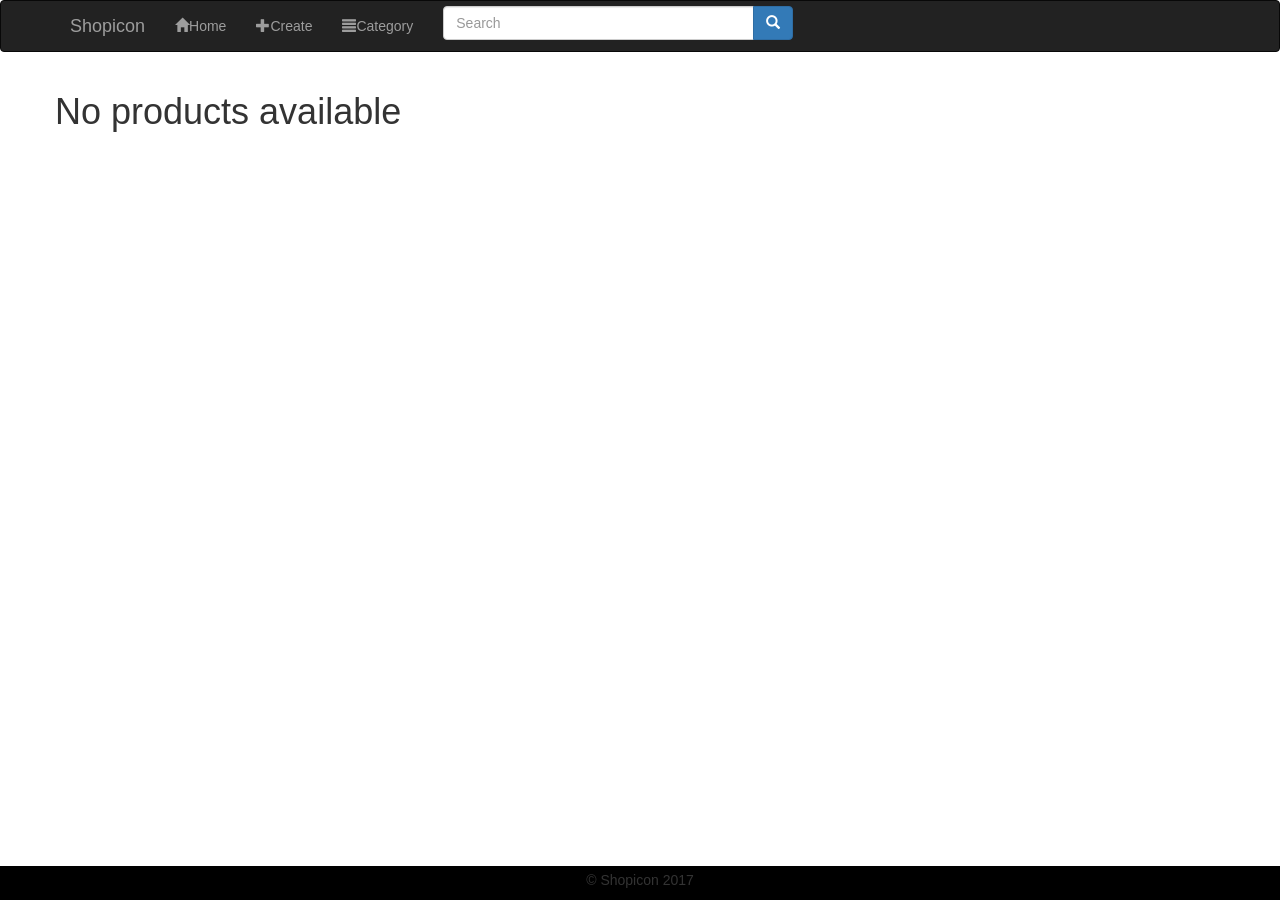
<file: index/index.html>
<!DOCTYPE html>
<html lang="en">
<head>
<meta charset="utf-8">
<meta http-equiv="X-UA-Compatible" content="IE=edge">
<meta name="viewport" content="width=device-width, initial-scale=1">
<title>Example of Bootstrap 3 Carousel</title>
<link rel="stylesheet" href="https://maxcdn.bootstrapcdn.com/bootstrap/3.3.7/css/bootstrap.min.css">


<style type="text/css">
</style>
<script type="text/javascript">

</script>
<link rel="stylesheet" href="css/index.css">
</head>
<body>
        <nav id="myNavbar" class="navbar navbar-default navbar-inverse" role="navigation">
                <!-- Brand and toggle get grouped for better mobile display -->
                <div class="container">
                    <div class="navbar-header">
                        <button type="button" class="navbar-toggle" data-toggle="collapse" data-target="#navbarCollapse">
                            <span class="sr-only">Toggle navigation</span>
                            <span class="icon-bar"></span>
                            <span class="icon-bar"></span>
                            <span class="icon-bar"></span>
                        </button>
                        <a class="navbar-brand" href="../index/index.html">Shopicon</a>
                    </div>
                    <!-- Collect the nav links, forms, and other content for toggling -->
                    <div class="collapse navbar-collapse" id="navbarCollapse">
                            <ul class="nav navbar-nav">
                                    <li><a href="../index/index.html"><span class="glyphicon glyphicon-home"></span>Home</a></li>
                                    <li><a href="../create/create.html"><span class="glyphicon glyphicon-plus"></span>Create</a></li>
                                    <li class="dropdown"><a class="dropdown-toggle" data-toggle="dropdown" href="#"><span class="glyphicon glyphicon-align-justify float-right"></span>Category</a>
                                        <ul class="dropdown-menu category-list" style="z-index:10000;">
                                        </ul>
                                    </li>
                                    
                                    
                                    
                            </ul>
                            <form id="search"> 
                                <div class="row">
                                  <div class="col-xs-6 col-md-4">
                                    <div class="input-group">
                                 <input type="text" class="form-control" placeholder="Search" id="txtSearch"/>
                                 <div class="input-group-btn">
                                      <button class="btn btn-primary" type="submit">
                                      <span class="glyphicon glyphicon-search"></span>
                                      </button>
                                 </div>
                                 </div>
                                  </div>
                                </div>
                              </form>
                    </div>
                </div>
            </nav>
           
<div class="container list">
    <div class="row">
    <h1> No products available</h1>    
    </div>
</div>



<div class="container-fluid show">
 
 <span class="close">X</span>
 <div class=" container-fluid">
    <section class="row">
        <div class="col-lg-8 col-md-8 col-sm-8 col-xs-12">
            <div class="show-content">
                <div class="container">
                    <img src="[data-uri]" class="img-rounded"/>
                </div>
            </div>
        </div>
        <div class="col-lg-4 col-md-4 col-sm-4 col-xs-12">
            <div class="show-desc">
                  <div class="container-fluid">
                    <div class="row">
                            <div class="col-lg-12 col-md-12">
                                <div class="show-desc-content text-center">
                                    <h2 id="pname">Product Name</h2> 
                                    <h4 id="pdesc">Description :  Description Description : Description : Description : Description Description : Description : Description : Description Description : Description : Description : Description : </h4>
                                </div>
                            </div>
                        </div>
                  </div>
                  <div class="conatiner-fluid">
                        <div class="row">
                            
                            <div class="col-lg-12 col-md-12">
                                    <div class="show-desc-controls">
                                        <br/>
                                        <input type="hidden" value="" id="showid"/>
                                        <div class="btn btn-info btn-block" id="showedit">
                                            <span class="glyphicon glyphicon-edit"></span> Edit Product
                                        </div>
                                        <div class="btn btn-danger btn-block" id="showdelete">
                                            <span class="glyphicon glyphicon-remove"> </span> Delete  Product
                                        </div>
                                    </div>
                            </div>
                        </div>
                  </div>
            </div>
        </div>
    </section>
 </div>
</div>
<nav class="nav navbar-default navbar-fixed-bottom text-center footer">
    <p>&copy Shopicon 2017</p>

</nav>
<script src="https://ajax.googleapis.com/ajax/libs/jquery/1.12.4/jquery.min.js"></script>
<script src="https://maxcdn.bootstrapcdn.com/bootstrap/3.3.7/js/bootstrap.min.js"></script>
<script type="text/javascript" src="js/index.js"></script>

<script type="text/javascript" src="../js/product.js"></script>
<script type="text/javascript" src="../js/httpClient.js"></script>
</body>
</html>
</file>
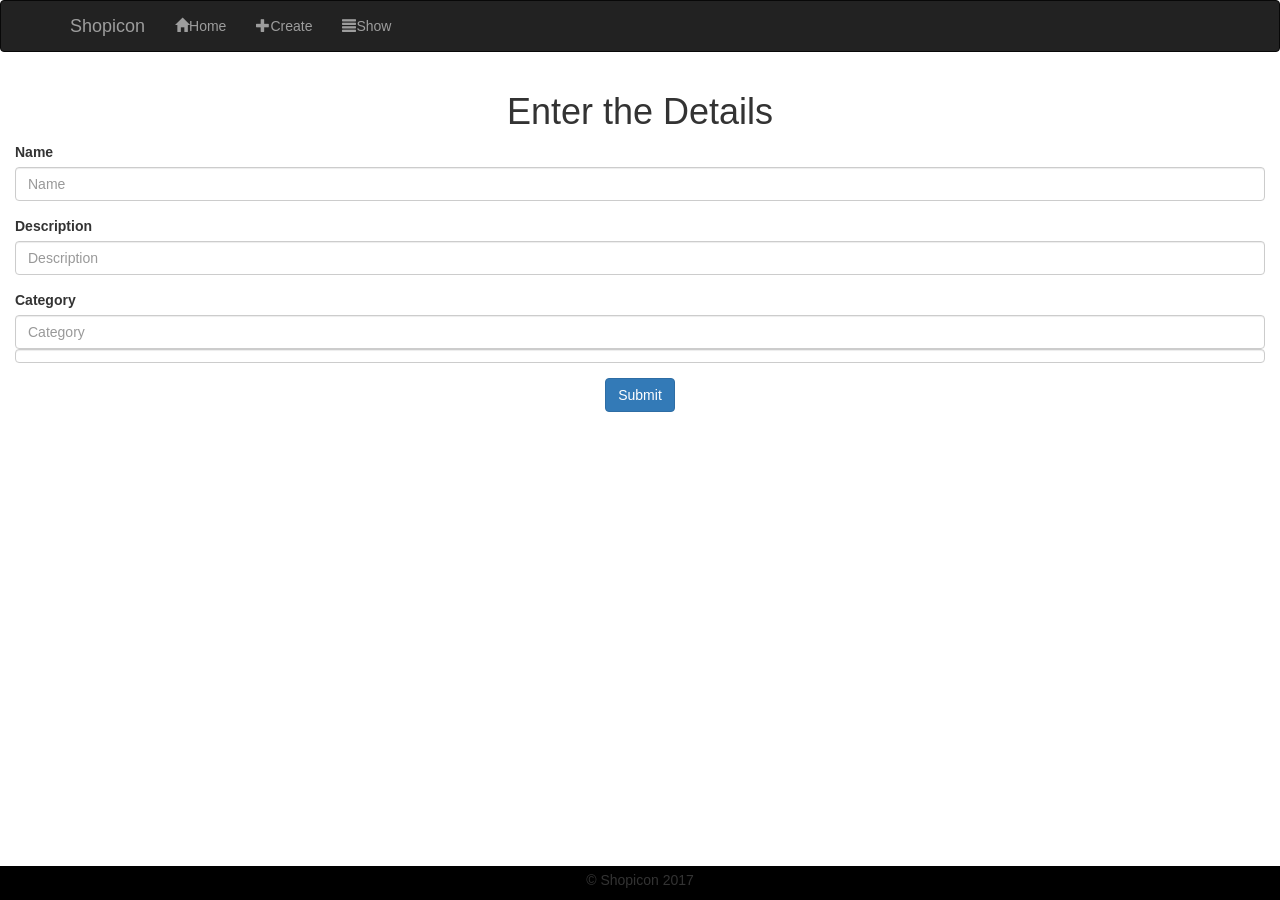
<file: create/create.html>
<!DOCTYPE html>
<html lang="en">
<head>
<meta charset="utf-8">
<meta http-equiv="X-UA-Compatible" content="IE=edge">
<meta name="viewport" content="width=device-width, initial-scale=1">
<title>Example of Bootstrap 3 Carousel</title>
<link rel="stylesheet" href="https://maxcdn.bootstrapcdn.com/bootstrap/3.3.7/css/bootstrap.min.css">
<script src="https://ajax.googleapis.com/ajax/libs/jquery/1.12.4/jquery.min.js"></script>
<script src="https://maxcdn.bootstrapcdn.com/bootstrap/3.3.7/js/bootstrap.min.js"></script>


<style type="text/css">

body {
    padding-bottom: 5%;

}


.footer
{
    background: black;
    padding-top: 4px;
}

.category-list{
}

.category-list li{
    list-style-type:none;
    padding-left : 10px;
    border:1px solid grey;
}


</style>
</head>
<body>
        <nav id="myNavbar" class="navbar navbar-default navbar-inverse" role="navigation">
                <!-- Brand and toggle get grouped for better mobile display -->
                <div class="container">
                    <div class="navbar-header">
                        <button type="button" class="navbar-toggle" data-toggle="collapse" data-target="#navbarCollapse">
                            <span class="sr-only">Toggle navigation</span>
                            <span class="icon-bar"></span>
                            <span class="icon-bar"></span>
                            <span class="icon-bar"></span>
                        </button>
                        <a class="navbar-brand" href="../index/index.html">Shopicon</a>
                        </div>
                        <!-- Collect the nav links, forms, and other content for toggling -->
                        <div class="collapse navbar-collapse" id="navbarCollapse">
                                <ul class="nav navbar-nav">
                                    <li><a href="../index/index.html"><span class="glyphicon glyphicon-home"></span>Home</a></li>
                                    <li><a href="../create/create.html"><span class="glyphicon glyphicon-plus"></span>Create</a></li>
                                    <li><a href="../index/index.html"><span class="glyphicon glyphicon-align-justify"></span>Show</a></li>
                                    
                                    
                                </ul>
                        </div>
                    </div>
                </nav>

    <div class="container-fluid">
    <h1 class="text-center"> Enter the Details </h1>
    <form action="localhost/create/">
            <div class="form-group">
                <label for="inputName">Name </label>
                <input type="text" class="form-control" id="inputName" placeholder="Name"/>
            </div>
            <div class="form-group">
                <label for="inputDescription">Description </label>
                <input type="textarea" class="form-control" id="inputDescription" placeholder="Description"/>
            </div>
            <div class="form-group">
                    <label for="inputCategory">Category </label>
                    <input type="text" class="form-control" id="inputCategory" placeholder="Category"/>
                    <ol class="form-control category-list" style="height:auto;" >
                            
                    </ol>
            </div>
            <div class="form-group text-center">
                    <div class="btn btn-primary submit">Submit</div>
            </div>
    </form>
</div>           


<nav class="nav navbar-default navbar-fixed-bottom text-center footer">
    <p>&copy Shopicon 2017</p>
</nav>
<script src="js/create.js"></script>
<script src="../js/product.js"></script>
<script src="../js/httpClient.js"></script>
</body>
</html>
</file>
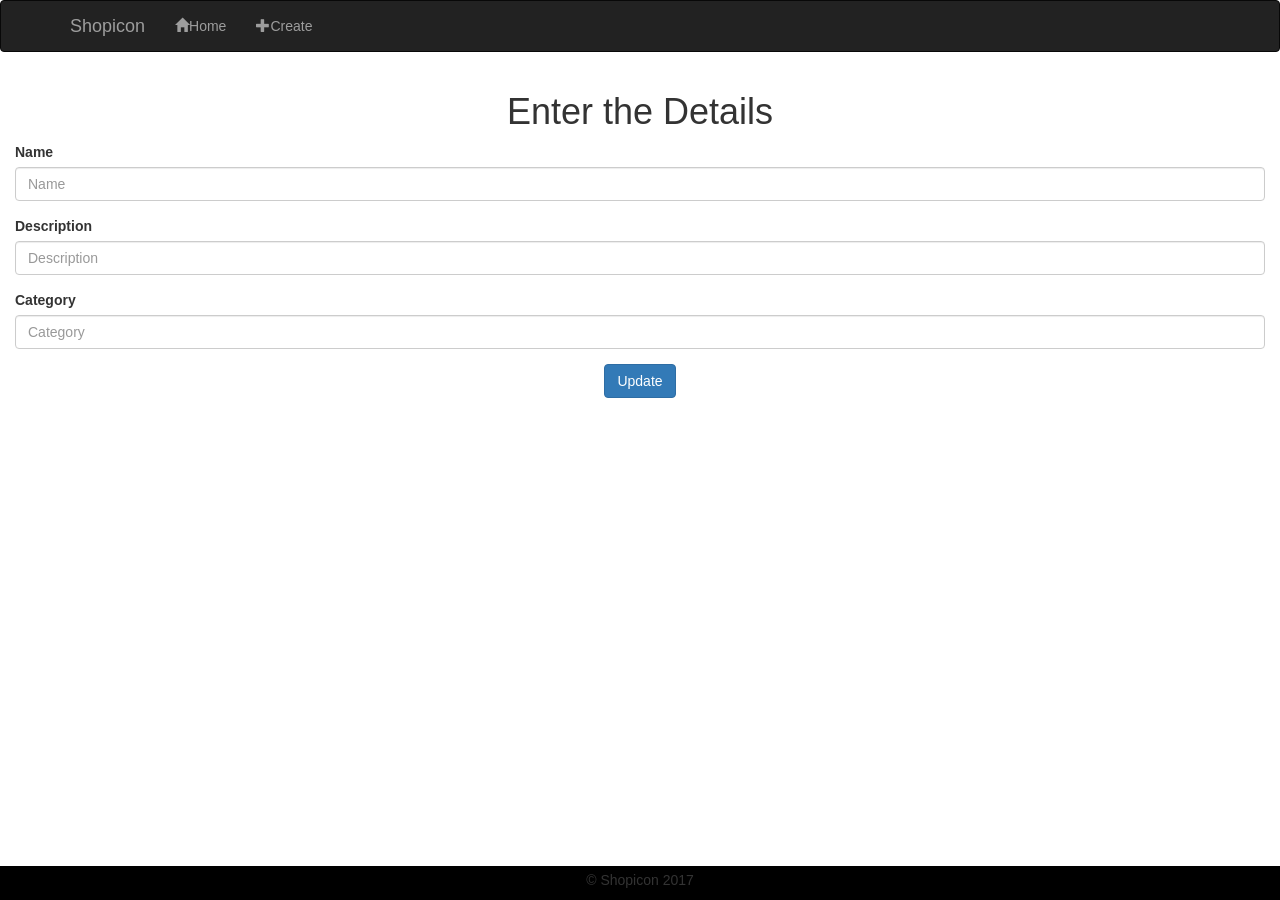
<file: edit/edit.html>
<!DOCTYPE html>
<html lang="en">
<head>
<meta charset="utf-8">
<meta http-equiv="X-UA-Compatible" content="IE=edge">
<meta name="viewport" content="width=device-width, initial-scale=1">
<title>Example of Bootstrap 3 Carousel</title>
<link rel="stylesheet" href="https://maxcdn.bootstrapcdn.com/bootstrap/3.3.7/css/bootstrap.min.css">
<script src="https://ajax.googleapis.com/ajax/libs/jquery/1.12.4/jquery.min.js"></script>
<script src="https://maxcdn.bootstrapcdn.com/bootstrap/3.3.7/js/bootstrap.min.js"></script>

<style type="text/css">

body {
    padding-bottom: 5%;

}


.footer
{
    background: black;
    padding-top: 4px;
}


</style>
</head>
<body>
        <nav id="myNavbar" class="navbar navbar-default navbar-inverse" role="navigation">
                <!-- Brand and toggle get grouped for better mobile display -->
                <div class="container">
                    <div class="navbar-header">
                        <button type="button" class="navbar-toggle" data-toggle="collapse" data-target="#navbarCollapse">
                            <span class="sr-only">Toggle navigation</span>
                            <span class="icon-bar"></span>
                            <span class="icon-bar"></span>
                            <span class="icon-bar"></span>
                        </button>
                        <a class="navbar-brand" href="../index/index.html">Shopicon</a>
                    </div>
                    <!-- Collect the nav links, forms, and other content for toggling -->
                    <div class="collapse navbar-collapse" id="navbarCollapse">
                            <ul class="nav navbar-nav">
                                <li><a href="../index/index.html"><span class="glyphicon glyphicon-home"></span>Home</a></li>
                                <li><a href="../create/create.html"><span class="glyphicon glyphicon-plus"></span>Create</a></li>
                                
                                
                                
                            </ul>
                    </div>
                    
                </div>
            </nav>

<div class="container-fluid">
    
    <h1 class="text-center"> Enter the Details </h1>
    <form action="localhost/create/">
            <input type="hidden" value="" id="id"/>
            <div class="form-group">
                <label for="inputName">Name </label>
                <input type="text" class="form-control" id="inputName" placeholder="Name"/>
            </div>
            <div class="form-group">
                <label for="inputDescription">Description </label>
                <input type="textarea" class="form-control" id="inputDescription" placeholder="Description"/>
            </div>
            <div class="form-group">
                    <label for="inputCategory">Category </label>
                    <input type="text" class="form-control" id="inputCategory" placeholder="Category"/>
            </div>
            
            <div class="form-group text-center">
                    <div class="btn btn-primary submit" onclick="">Update</div>
            </div>
    </form>
</div>           


<nav class="nav navbar-default navbar-fixed-bottom text-center footer">
    <p>&copy Shopicon 2017</p>
</nav>
<script type="text/javascript" src="js/edit.js"></script>

<script src="../js/product.js"></script>
<script src="../js/httpClient.js"></script>
</body>
</html>
</file>
<file: index/css/index.css>
body {
    padding-bottom: 5%;

}

#search {
    margin-top: 5px;
    color :red; 
}

.close
{
    z-index: 1000;
    position: absolute;
    background: #e03633;
    color: white;
    padding:1%;
    
    right:5px;
    top:-5px;
    
    opacity: 1;
}
.show
{
    position: relative;
    width:100%;
    height: 80vh;
    padding: 5px;
   
}

.show-desc{
    padding:5px;
}


.show-desc-content{
    padding: 20px;
    height: 35vh;
    background: #eee;
    overflow: auto;
}

.show .show-content{
    position: relative;
    background: grey;
    height: 70vh;
    width: 100%;
    padding-right:10%;
}

.show .show-content img{
    text-align:center;
    position:absolute;
    width:90%;
    height: 90%;
    margin: 3%;
}

.show .show-desc{
    background: white;
    height: 70vh;
    width: 100%;
    border:2px solid grey;
}

.footer
{
    background: black;
    padding-top: 4px;
}
.demo-content{
    min-height: 350px;
    max-height: 350px;
    background: lightblue;
    margin-top: 10px;
    border-radius: 10px;
}

.demo-content img{
    min-height: 200px;
    max-height: 250px;
    width: 90%;
    margin-top: 4%;
}
    margin-top: 3%;
.demo-content .image-desc{
    max-height: 15px;
    
    padding-left: 7%;
}

.demo-content h3{
    width: 90%;
    max-height: 50px;
    word-wrap: break-word;
}
.alt-div{
    background:#DCDADA;
}
</file>
